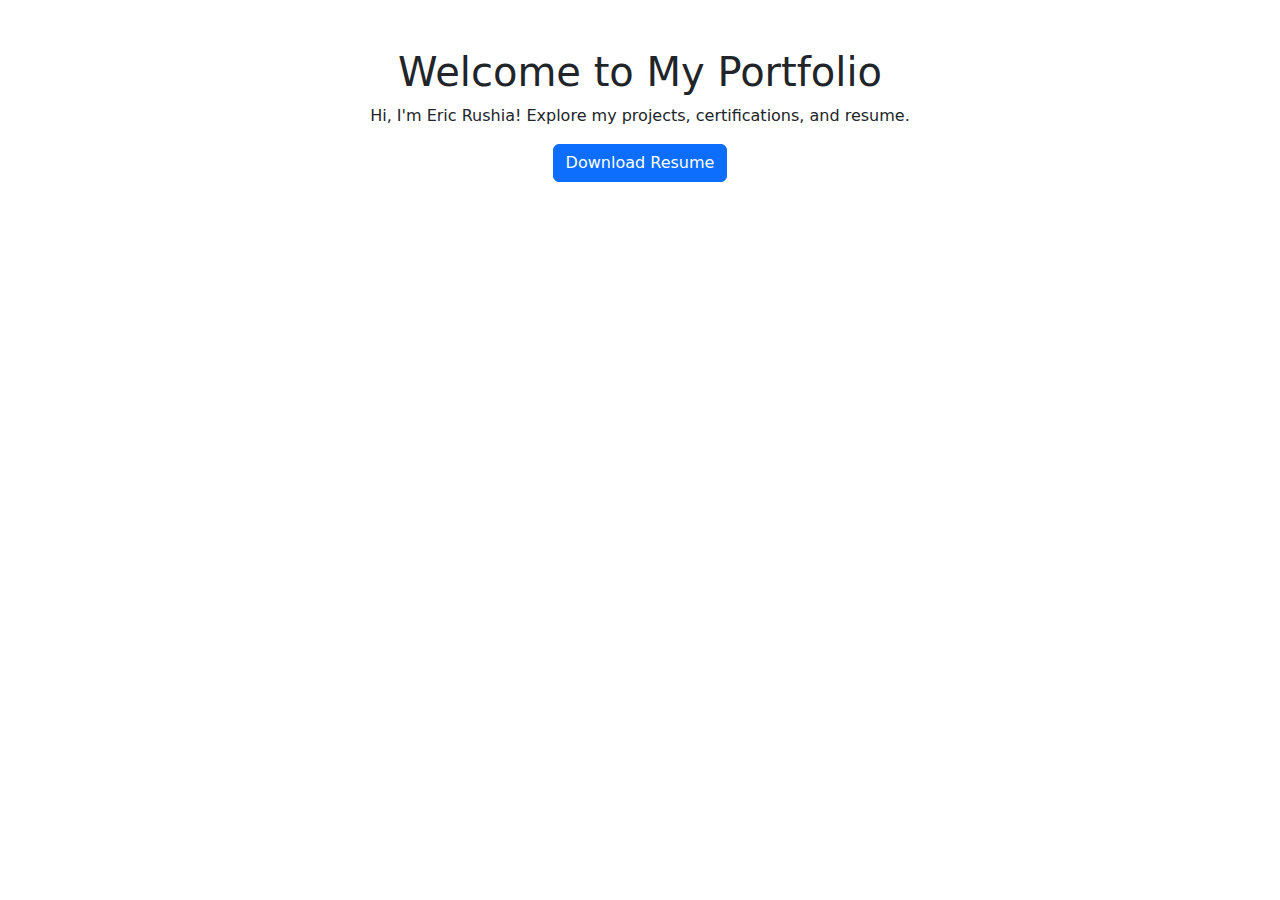
<file: index.html>
<!DOCTYPE html>
<html lang="en">
<head>
    <meta charset="UTF-8">
    <meta name="viewport" content="width=device-width, initial-scale=1.0">
    <title>Portfolio</title>
    <link href="https://cdn.jsdelivr.net/npm/bootstrap@5.3.0/dist/css/bootstrap.min.css" rel="stylesheet">
</head>
<body>
    <div class="container text-center mt-5">
        <h1>Welcome to My Portfolio</h1>
        <p>Hi, I'm Eric Rushia! Explore my projects, certifications, and resume.</p>
        <a href="resume.pdf" class="btn btn-primary">Download Resume</a>
    </div>
</body>
</html>
</file>
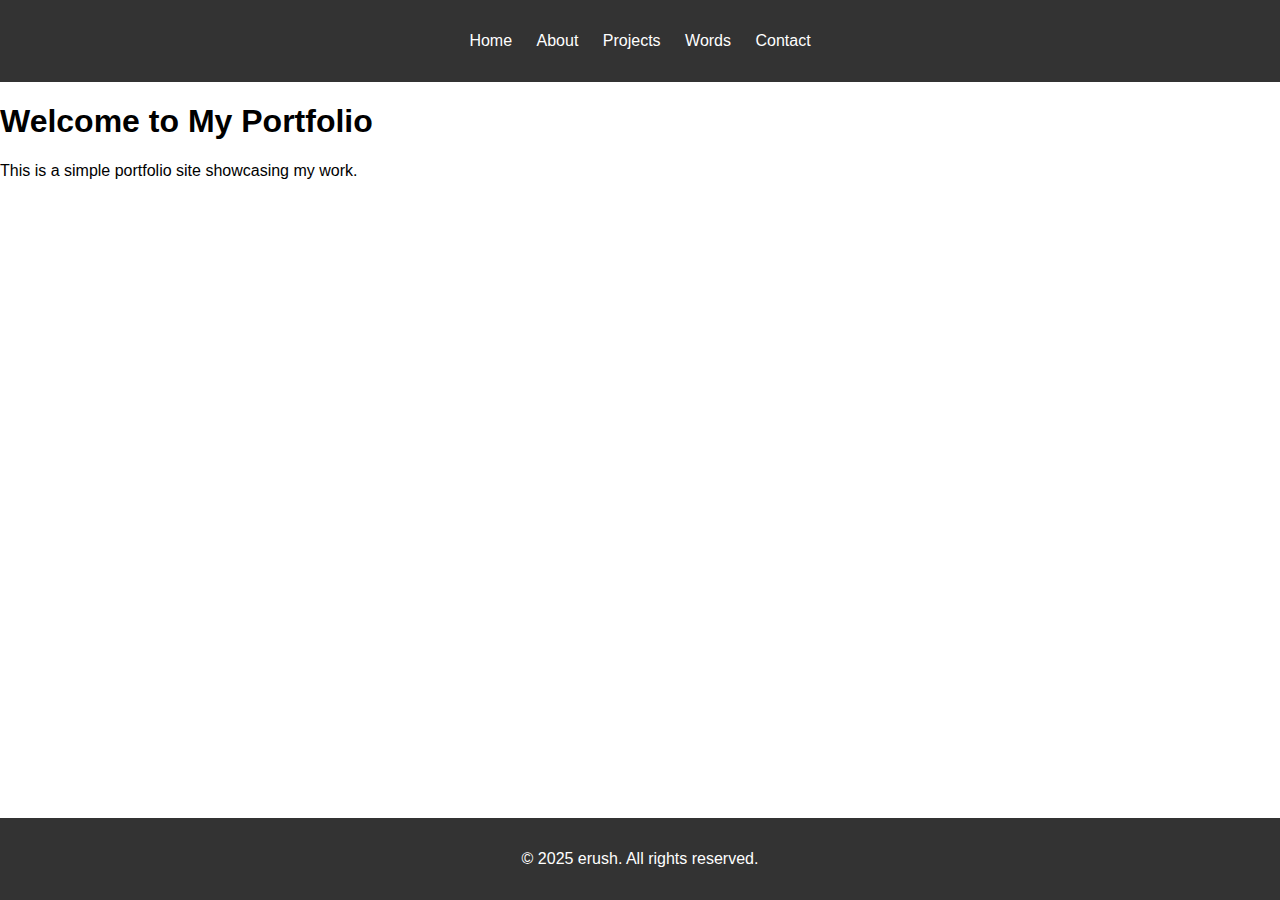
<file: about.html>
<!DOCTYPE html>
<html lang="en">
<head>
    <meta charset="UTF-8">
    <meta name="viewport" content="width=device-width, initial-scale=1.0">
    <title>My Portfolio</title>
    <link rel="stylesheet" href="css/styles.css">
</head>
<body>
    <header>
        <nav>
            <ul>
                <li><a href="index.html">Home</a></li>
                <li><a href="about.html">About</a></li>
                <li><a href="projects.html">Projects</a></li>
                <li><a href="words.html">Words</a></li>
                <li><a href="contact.html">Contact</a></li>
            </ul>
        </nav>
    </header>
    <main>
        <h1>Welcome to My Portfolio</h1>
        <p>This is a simple portfolio site showcasing my work.</p>
    </main>
    <footer>
        <p>&copy; 2025 erush. All rights reserved.</p>
    </footer>
    <script src="js/scripts.js"></script>
</body>
</html>
</file>
<file: css/styles.css>
body {
    font-family: Arial, sans-serif;
    margin: 0;
    padding: 0;
}

header {
    background-color: #333;
    color: white;
    padding: 1rem 0;
    text-align: center;
}

nav ul {
    list-style: none;
    padding: 0;
}

nav ul li {
    display: inline;
    margin: 0 10px;
}

nav ul li a {
    color: white;
    text-decoration: none;
}

footer {
    background-color: #333;
    color: white;
    text-align: center;
    padding: 1rem 0;
    position: fixed;
    bottom: 0;
    width: 100%;
}
</file>
